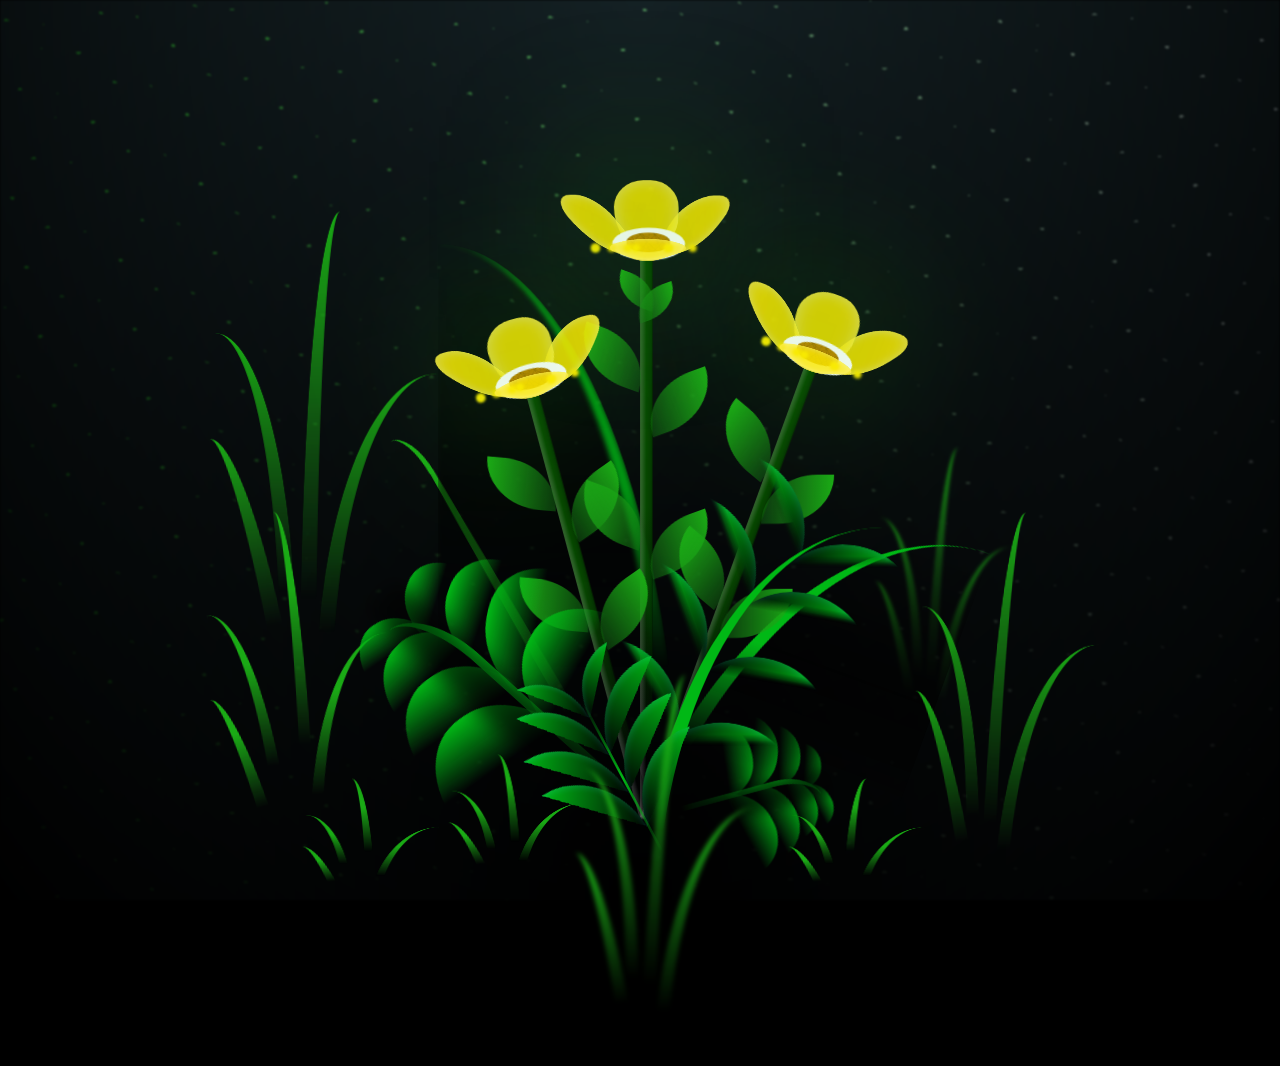
<file: index.html>
<!DOCTYPE html>
<html lang="es">
<head>
    <meta charset="UTF-8">
    <meta name="viewport" content="width=device-width, initial-scale=1.0">
    <title>FLORES AMARILLAS</title>
    <link rel="stylesheet" href="flores.css">
</head>
<body class="not-loaded">

  <div class="night"></div>
  <div class="flowers">
    <div class="flower flower--1">
      <div class="flower__leafs flower__leafs--1">
        <div class="flower__leaf flower__leaf--1"></div>
        <div class="flower__leaf flower__leaf--2"></div>
        <div class="flower__leaf flower__leaf--3"></div>
        <div class="flower__leaf flower__leaf--4"></div>
        <div class="flower__white-circle"></div>

        <div class="flower__light flower__light--1"></div>
        <div class="flower__light flower__light--2"></div>
        <div class="flower__light flower__light--3"></div>
        <div class="flower__light flower__light--4"></div>
        <div class="flower__light flower__light--5"></div>
        <div class="flower__light flower__light--6"></div>
        <div class="flower__light flower__light--7"></div>
        <div class="flower__light flower__light--8"></div>
      </div>
      <div class="flower__line">
        <div class="flower__line__leaf flower__line__leaf--1"></div>
        <div class="flower__line__leaf flower__line__leaf--2"></div>
        <div class="flower__line__leaf flower__line__leaf--3"></div>
        <div class="flower__line__leaf flower__line__leaf--4"></div>
        <div class="flower__line__leaf flower__line__leaf--5"></div>
        <div class="flower__line__leaf flower__line__leaf--6"></div>
      </div>
    </div>

    <div class="flower flower--2">
      <div class="flower__leafs flower__leafs--2">
        <div class="flower__leaf flower__leaf--1"></div>
        <div class="flower__leaf flower__leaf--2"></div>
        <div class="flower__leaf flower__leaf--3"></div>
        <div class="flower__leaf flower__leaf--4"></div>
        <div class="flower__white-circle"></div>

        <div class="flower__light flower__light--1"></div>
        <div class="flower__light flower__light--2"></div>
        <div class="flower__light flower__light--3"></div>
        <div class="flower__light flower__light--4"></div>
        <div class="flower__light flower__light--5"></div>
        <div class="flower__light flower__light--6"></div>
        <div class="flower__light flower__light--7"></div>
        <div class="flower__light flower__light--8"></div>
      </div>
      <div class="flower__line">
        <div class="flower__line__leaf flower__line__leaf--1"></div>
        <div class="flower__line__leaf flower__line__leaf--2"></div>
        <div class="flower__line__leaf flower__line__leaf--3"></div>
        <div class="flower__line__leaf flower__line__leaf--4"></div>
      </div>
    </div>

    <div class="flower flower--3">
      <div class="flower__leafs flower__leafs--3">
        <div class="flower__leaf flower__leaf--1"></div>
        <div class="flower__leaf flower__leaf--2"></div>
        <div class="flower__leaf flower__leaf--3"></div>
        <div class="flower__leaf flower__leaf--4"></div>
        <div class="flower__white-circle"></div>

        <div class="flower__light flower__light--1"></div>
        <div class="flower__light flower__light--2"></div>
        <div class="flower__light flower__light--3"></div>
        <div class="flower__light flower__light--4"></div>
        <div class="flower__light flower__light--5"></div>
        <div class="flower__light flower__light--6"></div>
        <div class="flower__light flower__light--7"></div>
        <div class="flower__light flower__light--8"></div>
      </div>
      <div class="flower__line">
        <div class="flower__line__leaf flower__line__leaf--1"></div>
        <div class="flower__line__leaf flower__line__leaf--2"></div>
        <div class="flower__line__leaf flower__line__leaf--3"></div>
        <div class="flower__line__leaf flower__line__leaf--4"></div>
      </div>
    </div>

    <div class="grow-ans" style="--d:1.2s">
      <div class="flower__g-long">
        <div class="flower__g-long__top"></div>
        <div class="flower__g-long__bottom"></div>
      </div>
    </div>

    <div class="growing-grass">
      <div class="flower__grass flower__grass--1">
        <div class="flower__grass--top"></div>
        <div class="flower__grass--bottom"></div>
        <div class="flower__grass__leaf flower__grass__leaf--1"></div>
        <div class="flower__grass__leaf flower__grass__leaf--2"></div>
        <div class="flower__grass__leaf flower__grass__leaf--3"></div>
        <div class="flower__grass__leaf flower__grass__leaf--4"></div>
        <div class="flower__grass__leaf flower__grass__leaf--5"></div>
        <div class="flower__grass__leaf flower__grass__leaf--6"></div>
        <div class="flower__grass__leaf flower__grass__leaf--7"></div>
        <div class="flower__grass__leaf flower__grass__leaf--8"></div>
        <div class="flower__grass__overlay"></div>
      </div>
    </div>

    <div class="growing-grass">
      <div class="flower__grass flower__grass--2">
        <div class="flower__grass--top"></div>
        <div class="flower__grass--bottom"></div>
        <div class="flower__grass__leaf flower__grass__leaf--1"></div>
        <div class="flower__grass__leaf flower__grass__leaf--2"></div>
        <div class="flower__grass__leaf flower__grass__leaf--3"></div>
        <div class="flower__grass__leaf flower__grass__leaf--4"></div>
        <div class="flower__grass__leaf flower__grass__leaf--5"></div>
        <div class="flower__grass__leaf flower__grass__leaf--6"></div>
        <div class="flower__grass__leaf flower__grass__leaf--7"></div>
        <div class="flower__grass__leaf flower__grass__leaf--8"></div>
        <div class="flower__grass__overlay"></div>
      </div>
    </div>

    
    <div class="grow-ans" style="--d:2.4s">
      <div class="flower__g-right flower__g-right--1">
        <div class="leaf"></div>
      </div>
    </div>

    <div class="grow-ans" style="--d:2.8s">
      <div class="flower__g-right flower__g-right--2">
        <div class="leaf"></div>
      </div>
    </div>

    <div class="grow-ans" style="--d:2.8s">
      <div class="flower__g-front">
        <div class="flower__g-front__leaf-wrapper flower__g-front__leaf-wrapper--1">
          <div class="flower__g-front__leaf"></div>
        </div>
        <div class="flower__g-front__leaf-wrapper flower__g-front__leaf-wrapper--2">
          <div class="flower__g-front__leaf"></div>
        </div>
        <div class="flower__g-front__leaf-wrapper flower__g-front__leaf-wrapper--3">
          <div class="flower__g-front__leaf"></div>
        </div>
        <div class="flower__g-front__leaf-wrapper flower__g-front__leaf-wrapper--4">
          <div class="flower__g-front__leaf"></div>
        </div>
        <div class="flower__g-front__leaf-wrapper flower__g-front__leaf-wrapper--5">
          <div class="flower__g-front__leaf"></div>
        </div>
        <div class="flower__g-front__leaf-wrapper flower__g-front__leaf-wrapper--6">
          <div class="flower__g-front__leaf"></div>
        </div>
        <div class="flower__g-front__leaf-wrapper flower__g-front__leaf-wrapper--7">
          <div class="flower__g-front__leaf"></div>
        </div>
        <div class="flower__g-front__leaf-wrapper flower__g-front__leaf-wrapper--8">
          <div class="flower__g-front__leaf"></div>
        </div>
        <div class="flower__g-front__line"></div>
      </div>
    </div>

    <div class="grow-ans" style="--d:3.2s">
      <div class="flower__g-fr">
        <div class="leaf"></div>
        <div class="flower__g-fr__leaf flower__g-fr__leaf--1"></div>
        <div class="flower__g-fr__leaf flower__g-fr__leaf--2"></div>
        <div class="flower__g-fr__leaf flower__g-fr__leaf--3"></div>
        <div class="flower__g-fr__leaf flower__g-fr__leaf--4"></div>
        <div class="flower__g-fr__leaf flower__g-fr__leaf--5"></div>
        <div class="flower__g-fr__leaf flower__g-fr__leaf--6"></div>
        <div class="flower__g-fr__leaf flower__g-fr__leaf--7"></div>
        <div class="flower__g-fr__leaf flower__g-fr__leaf--8"></div>
      </div>
    </div>

    <div class="long-g long-g--0">
      <div class="grow-ans" style="--d:3s"><div class="leaf leaf--0"></div></div>
      <div class="grow-ans" style="--d:2.2s"><div class="leaf leaf--1"></div></div>
      <div class="grow-ans" style="--d:3.4s"><div class="leaf leaf--2"></div></div>
      <div class="grow-ans" style="--d:3.6s"><div class="leaf leaf--3"></div></div>
    </div>

    <div class="long-g long-g--1">
      <div class="grow-ans" style="--d:3.6s"><div class="leaf leaf--0"></div></div>
      <div class="grow-ans" style="--d:3.8s"><div class="leaf leaf--1"></div></div>
      <div class="grow-ans" style="--d:4s"><div class="leaf leaf--2"></div></div>
      <div class="grow-ans" style="--d:4.2s"><div class="leaf leaf--3"></div></div>
    </div>

    <div class="long-g long-g--2">
      <div class="grow-ans" style="--d:4s"><div class="leaf leaf--0"></div></div>
      <div class="grow-ans" style="--d:4.2s"><div class="leaf leaf--1"></div></div>
      <div class="grow-ans" style="--d:4.4s"><div class="leaf leaf--2"></div></div>
      <div class="grow-ans" style="--d:4.6s"><div class="leaf leaf--3"></div></div>
    </div>

    <div class="long-g long-g--3">
      <div class="grow-ans" style="--d:4s"><div class="leaf leaf--0"></div></div>
      <div class="grow-ans" style="--d:4.2s"><div class="leaf leaf--1"></div></div>
      <div class="grow-ans" style="--d:3s"><div class="leaf leaf--2"></div></div>
      <div class="grow-ans" style="--d:3.6s"><div class="leaf leaf--3"></div></div>
    </div>

    <div class="long-g long-g--4">
      <div class="grow-ans" style="--d:4s"><div class="leaf leaf--0"></div></div>
      <div class="grow-ans" style="--d:4.2s"><div class="leaf leaf--1"></div></div>
      <div class="grow-ans" style="--d:3s"><div class="leaf leaf--2"></div></div>
      <div class="grow-ans" style="--d:3.6s"><div class="leaf leaf--3"></div></div>
    </div>

    <div class="long-g long-g--5">
      <div class="grow-ans" style="--d:4s"><div class="leaf leaf--0"></div></div>
      <div class="grow-ans" style="--d:4.2s"><div class="leaf leaf--1"></div></div>
      <div class="grow-ans" style="--d:3s"><div class="leaf leaf--2"></div></div>
      <div class="grow-ans" style="--d:3.6s"><div class="leaf leaf--3"></div></div>
    </div>

    <div class="long-g long-g--6">
      <div class="grow-ans" style="--d:4.2s"><div class="leaf leaf--0"></div></div>
      <div class="grow-ans" style="--d:4.4s"><div class="leaf leaf--1"></div></div>
      <div class="grow-ans" style="--d:4.6s"><div class="leaf leaf--2"></div></div>
      <div class="grow-ans" style="--d:4.8s"><div class="leaf leaf--3"></div></div>
    </div>

    <div class="long-g long-g--7">
      <div class="grow-ans" style="--d:3s"><div class="leaf leaf--0"></div></div>
      <div class="grow-ans" style="--d:3.2s"><div class="leaf leaf--1"></div></div>
      <div class="grow-ans" style="--d:3.5s"><div class="leaf leaf--2"></div></div>
      <div class="grow-ans" style="--d:3.6s"><div class="leaf leaf--3"></div></div>
    </div>

  </div>

</body>
</html>
</file>
<file: flores.css>
*,
*::after,
*::before {
  padding: 0;
  margin: 0;
  box-sizing: border-box;
}

:root {
  --dark-color: #000;
}

body {
  display: flex;
  align-items: flex-end;
  justify-content: center;
  min-height: 100vh;
  background-color: var(--dark-color);
  overflow: hidden;
  perspective: 1000px;
}

.night {
  position: fixed;
  left: 50%;
  top: 0;
  transform: translateX(-50%);
  width: 100%;
  height: 100%;
  filter: blur(0.1vmin);
  background-image: radial-gradient(
      ellipse at top,
      transparent 0%,
      var(--dark-color)
    ),
    radial-gradient(
      ellipse at bottom,
      var(--dark-color),
      rgba(145, 233, 255, 0.2)
    ),
    repeating-linear-gradient(
      220deg,
      rgb(0, 0, 0) 0px,
      rgb(0, 0, 0) 19px,
      transparent 19px,
      transparent 22px
    ),
    repeating-linear-gradient(
      189deg,
      rgb(0, 0, 0) 0px,
      rgb(0, 0, 0) 19px,
      transparent 19px,
      transparent 22px
    ),
    repeating-linear-gradient(
      148deg,
      rgb(0, 0, 0) 0px,
      rgb(0, 0, 0) 19px,
      transparent 19px,
      transparent 22px
    ),
    linear-gradient(90deg, rgb(21, 255, 0), rgb(240, 240, 240));
}

.flowers {
  position: relative;
  transform: scale(0.9);
}

.flower {
  position: absolute;
  bottom: 10vmin;
  transform-origin: bottom center;
  z-index: 10;
  --fl-speed: 0.8s;
}
.flower--1 {
  -webkit-animation: moving-flower-1 4s linear infinite;
  animation: moving-flower-1 4s linear infinite;
}
.flower--1 .flower__line {
  height: 70vmin;
  -webkit-animation-delay: 0.3s;
  animation-delay: 0.3s;
}
.flower--1 .flower__line__leaf--1 {
  -webkit-animation: blooming-leaf-right var(--fl-speed) 1.6s backwards;
  animation: blooming-leaf-right var(--fl-speed) 1.6s backwards;
}
.flower--1 .flower__line__leaf--2 {
  -webkit-animation: blooming-leaf-right var(--fl-speed) 1.4s backwards;
  animation: blooming-leaf-right var(--fl-speed) 1.4s backwards;
}
.flower--1 .flower__line__leaf--3 {
  -webkit-animation: blooming-leaf-left var(--fl-speed) 1.2s backwards;
  animation: blooming-leaf-left var(--fl-speed) 1.2s backwards;
}
.flower--1 .flower__line__leaf--4 {
  -webkit-animation: blooming-leaf-left var(--fl-speed) 1s backwards;
  animation: blooming-leaf-left var(--fl-speed) 1s backwards;
}
.flower--1 .flower__line__leaf--5 {
  -webkit-animation: blooming-leaf-right var(--fl-speed) 1.8s backwards;
  animation: blooming-leaf-right var(--fl-speed) 1.8s backwards;
}
.flower--1 .flower__line__leaf--6 {
  -webkit-animation: blooming-leaf-left var(--fl-speed) 2s backwards;
  animation: blooming-leaf-left var(--fl-speed) 2s backwards;
}
.flower--2 {
  left: 50%;
  transform: rotate(20deg);
  -webkit-animation: moving-flower-2 4s linear infinite;
  animation: moving-flower-2 4s linear infinite;
}
.flower--2 .flower__line {
  height: 60vmin;
  -webkit-animation-delay: 0.6s;
  animation-delay: 0.6s;
}
.flower--2 .flower__line__leaf--1 {
  -webkit-animation: blooming-leaf-right var(--fl-speed) 1.9s backwards;
  animation: blooming-leaf-right var(--fl-speed) 1.9s backwards;
}
.flower--2 .flower__line__leaf--2 {
  -webkit-animation: blooming-leaf-right var(--fl-speed) 1.7s backwards;
  animation: blooming-leaf-right var(--fl-speed) 1.7s backwards;
}
.flower--2 .flower__line__leaf--3 {
  -webkit-animation: blooming-leaf-left var(--fl-speed) 1.5s backwards;
  animation: blooming-leaf-left var(--fl-speed) 1.5s backwards;
}
.flower--2 .flower__line__leaf--4 {
  -webkit-animation: blooming-leaf-left var(--fl-speed) 1.3s backwards;
  animation: blooming-leaf-left var(--fl-speed) 1.3s backwards;
}
.flower--3 {
  left: 50%;
  transform: rotate(-15deg);
  -webkit-animation: moving-flower-3 4s linear infinite;
  animation: moving-flower-3 4s linear infinite;
}
.flower--3 .flower__line {
  -webkit-animation-delay: 0.9s;
  animation-delay: 0.9s;
}
.flower--3 .flower__line__leaf--1 {
  -webkit-animation: blooming-leaf-right var(--fl-speed) 2.5s backwards;
  animation: blooming-leaf-right var(--fl-speed) 2.5s backwards;
}
.flower--3 .flower__line__leaf--2 {
  -webkit-animation: blooming-leaf-right var(--fl-speed) 2.3s backwards;
  animation: blooming-leaf-right var(--fl-speed) 2.3s backwards;
}
.flower--3 .flower__line__leaf--3 {
  -webkit-animation: blooming-leaf-left var(--fl-speed) 2.1s backwards;
  animation: blooming-leaf-left var(--fl-speed) 2.1s backwards;
}
.flower--3 .flower__line__leaf--4 {
  -webkit-animation: blooming-leaf-left var(--fl-speed) 1.9s backwards;
  animation: blooming-leaf-left var(--fl-speed) 1.9s backwards;
}
.flower__leafs {
  position: relative;
  -webkit-animation: blooming-flower 2s backwards;
  animation: blooming-flower 2s backwards;
}
.flower__leafs--1 {
  -webkit-animation-delay: 1.1s;
  animation-delay: 1.1s;
}
.flower__leafs--2 {
  -webkit-animation-delay: 1.4s;
  animation-delay: 1.4s;
}
.flower__leafs--3 {
  -webkit-animation-delay: 1.7s;
  animation-delay: 1.7s;
}
.flower__leafs::after {
  content: "";
  position: absolute;
  left: 0;
  top: 0;
  transform: translate(-50%, -100%);
  width: 8vmin;
  height: 8vmin;
  background-color: #1aaa15;
  filter: blur(10vmin);
}
.flower__leaf {
  position: absolute;
  bottom: 0;
  left: 50%;
  width: 8vmin;
  height: 11vmin;
  border-radius: 51% 49% 47% 53%/44% 45% 55% 69%;
  background-color: #1aaa15;
  background-image: linear-gradient(to top, #fce700, #fce700);
  transform-origin: bottom center;
  opacity: 0.9;
  box-shadow: inset 0 0 2vmin rgba(255, 255, 255, 0.5);
}
.flower__leaf--1 {
  transform: translate(-10%, 1%) rotateY(40deg) rotateX(-50deg);
}
.flower__leaf--2 {
  transform: translate(-50%, -4%) rotateX(40deg);
}
.flower__leaf--3 {
  transform: translate(-90%, 0%) rotateY(45deg) rotateX(50deg);
}
.flower__leaf--4 {
  width: 8vmin;
  height: 8vmin;
  transform-origin: bottom left;
  border-radius: 4vmin 10vmin 4vmin 4vmin;
  transform: translate(0%, 18%) rotateX(70deg) rotate(-43deg);
  background-image: linear-gradient(to top, #fce700, #fce700);
  z-index: 1;
  opacity: 0.8;
}
.flower__white-circle {
  position: absolute;
  left: -3.5vmin;
  top: -3vmin;
  width: 9vmin;
  height: 4vmin;
  border-radius: 50%;
  background-color: #ffffff;
}
.flower__white-circle::after {
  content: "";
  position: absolute;
  left: 50%;
  top: 45%;
  transform: translate(-50%, -50%);
  width: 60%;
  height: 60%;
  border-radius: inherit;
  background-image: repeating-linear-gradient(
      135deg,
      rgba(0, 0, 0, 0.03) 0px,
      rgba(0, 0, 0, 0.03) 1px,
      transparent 1px,
      transparent 12px
    ),
    repeating-linear-gradient(
      45deg,
      rgba(0, 0, 0, 0.03) 0px,
      rgba(0, 0, 0, 0.03) 1px,
      transparent 1px,
      transparent 12px
    ),
    repeating-linear-gradient(
      67.5deg,
      rgba(0, 0, 0, 0.03) 0px,
      rgba(0, 0, 0, 0.03) 1px,
      transparent 1px,
      transparent 12px
    ),
    repeating-linear-gradient(
      135deg,
      rgba(0, 0, 0, 0.03) 0px,
      rgba(0, 0, 0, 0.03) 1px,
      transparent 1px,
      transparent 12px
    ),
    repeating-linear-gradient(
      45deg,
      rgba(0, 0, 0, 0.03) 0px,
      rgba(0, 0, 0, 0.03) 1px,
      transparent 1px,
      transparent 12px
    ),
    repeating-linear-gradient(
      112.5deg,
      rgba(0, 0, 0, 0.03) 0px,
      rgba(0, 0, 0, 0.03) 1px,
      transparent 1px,
      transparent 12px
    ),
    repeating-linear-gradient(
      112.5deg,
      rgba(0, 0, 0, 0.03) 0px,
      rgba(0, 0, 0, 0.03) 1px,
      transparent 1px,
      transparent 12px
    ),
    repeating-linear-gradient(
      45deg,
      rgba(0, 0, 0, 0.03) 0px,
      rgba(0, 0, 0, 0.03) 1px,
      transparent 1px,
      transparent 12px
    ),
    repeating-linear-gradient(
      22.5deg,
      rgba(0, 0, 0, 0.03) 0px,
      rgba(0, 0, 0, 0.03) 1px,
      transparent 1px,
      transparent 12px
    ),
    repeating-linear-gradient(
      45deg,
      rgba(0, 0, 0, 0.03) 0px,
      rgba(0, 0, 0, 0.03) 1px,
      transparent 1px,
      transparent 12px
    ),
    repeating-linear-gradient(
      22.5deg,
      rgba(0, 0, 0, 0.03) 0px,
      rgba(0, 0, 0, 0.03) 1px,
      transparent 1px,
      transparent 12px
    ),
    repeating-linear-gradient(
      135deg,
      rgba(0, 0, 0, 0.03) 0px,
      rgba(0, 0, 0, 0.03) 1px,
      transparent 1px,
      transparent 12px
    ),
    repeating-linear-gradient(
      157.5deg,
      rgba(0, 0, 0, 0.03) 0px,
      rgba(0, 0, 0, 0.03) 1px,
      transparent 1px,
      transparent 12px
    ),
    repeating-linear-gradient(
      67.5deg,
      rgba(0, 0, 0, 0.03) 0px,
      rgba(0, 0, 0, 0.03) 1px,
      transparent 1px,
      transparent 12px
    ),
    repeating-linear-gradient(
      67.5deg,
      rgba(0, 0, 0, 0.03) 0px,
      rgba(0, 0, 0, 0.03) 1px,
      transparent 1px,
      transparent 12px
    ),
    linear-gradient(90deg, rgb(190, 133, 0), rgb(190, 133, 0));
}
.flower__line {
  height: 55vmin;
  width: 1.5vmin;
  background-image: linear-gradient(
      to left,
      rgba(0, 0, 0, 0.2),
      transparent,
      rgba(255, 255, 255, 0.2)
    ),
    linear-gradient(to top, transparent 10%, #064600, #064600);
  box-shadow: inset 0 0 2px rgba(0, 0, 0, 0.5);
  -webkit-animation: grow-flower-tree 4s backwards;
  animation: grow-flower-tree 4s backwards;
}
.flower__line__leaf {
  --w: 7vmin;
  --h: calc(var(--w) + 2vmin);
  position: absolute;
  top: 20%;
  left: 90%;
  width: var(--w);
  height: var(--h);
  border-top-right-radius: var(--h);
  border-bottom-left-radius: var(--h);
  background-image: linear-gradient(to top, rgba(20, 122, 20, 0.4), #1aaa15);
}
.flower__line__leaf--1 {
  transform: rotate(70deg) rotateY(30deg);
}
.flower__line__leaf--2 {
  top: 45%;
  transform: rotate(70deg) rotateY(30deg);
}
.flower__line__leaf--3,
.flower__line__leaf--4,
.flower__line__leaf--6 {
  border-top-right-radius: 0;
  border-bottom-left-radius: 0;
  border-top-left-radius: var(--h);
  border-bottom-right-radius: var(--h);
  left: -460%;
  top: 12%;
  transform: rotate(-70deg) rotateY(30deg);
}
.flower__line__leaf--4 {
  top: 40%;
}
.flower__line__leaf--5 {
  top: 0;
  transform-origin: left;
  transform: rotate(70deg) rotateY(30deg) scale(0.6);
}
.flower__line__leaf--6 {
  top: -2%;
  left: -450%;
  transform-origin: right;
  transform: rotate(-70deg) rotateY(30deg) scale(0.6);
}
.flower__light {
  position: absolute;
  bottom: 0vmin;
  width: 1vmin;
  height: 1vmin;
  background-color: rgb(255, 251, 0);
  border-radius: 50%;
  filter: blur(0.2vmin);
  -webkit-animation: light-ans 4s linear infinite backwards;
  animation: light-ans 4s linear infinite backwards;
}
.flower__light:nth-child(odd) {
  background-color: #fce700;
}
.flower__light--1 {
  left: -2vmin;
  -webkit-animation-delay: 1s;
  animation-delay: 1s;
}
.flower__light--2 {
  left: 3vmin;
  -webkit-animation-delay: 0.5s;
  animation-delay: 0.5s;
}
.flower__light--3 {
  left: -6vmin;
  -webkit-animation-delay: 0.3s;
  animation-delay: 0.3s;
}
.flower__light--4 {
  left: 6vmin;
  -webkit-animation-delay: 0.9s;
  animation-delay: 0.9s;
}
.flower__light--5 {
  left: -1vmin;
  -webkit-animation-delay: 1.5s;
  animation-delay: 1.5s;
}
.flower__light--6 {
  left: -4vmin;
  -webkit-animation-delay: 3s;
  animation-delay: 3s;
}
.flower__light--7 {
  left: 3vmin;
  -webkit-animation-delay: 2s;
  animation-delay: 2s;
}
.flower__light--8 {
  left: -6vmin;
  -webkit-animation-delay: 3.5s;
  animation-delay: 3.5s;
}
.flower__grass {
  --c: #00b815;
  --line-w: 1.5vmin;
  position: absolute;
  bottom: 12vmin;
  left: -7vmin;
  display: flex;
  flex-direction: column;
  align-items: flex-end;
  z-index: 20;
  transform-origin: bottom center;
  transform: rotate(-48deg) rotateY(40deg);
}
.flower__grass--1 {
  -webkit-animation: moving-grass 2s linear infinite;
  animation: moving-grass 2s linear infinite;
}
.flower__grass--2 {
  left: 2vmin;
  bottom: 10vmin;
  transform: scale(0.5) rotate(75deg) rotateX(10deg) rotateY(-200deg);
  opacity: 0.8;
  z-index: 0;
  -webkit-animation: moving-grass--2 1.5s linear infinite;
  animation: moving-grass--2 1.5s linear infinite;
}
.flower__grass--top {
  width: 7vmin;
  height: 10vmin;
  border-top-right-radius: 100%;
  border-right: var(--line-w) solid var(--c);
  transform-origin: bottom center;
  transform: rotate(-2deg);
}
.flower__grass--bottom {
  margin-top: -2px;
  width: var(--line-w);
  height: 25vmin;
  background-image: linear-gradient(to top, transparent, var(--c));
}
.flower__grass__leaf {
  --size: 10vmin;
  position: absolute;
  width: calc(var(--size) * 2.1);
  height: var(--size);
  border-top-left-radius: var(--size);
  border-top-right-radius: var(--size);
  background-image: linear-gradient(
    to top,
    transparent,
    transparent 30%,
    var(--c)
  );
  z-index: 100;
}
.flower__grass__leaf--1 {
  top: -6%;
  left: 30%;
  --size: 6vmin;
  transform: rotate(-20deg);
  -webkit-animation: growing-grass-ans--1 2s 2.6s backwards;
  animation: growing-grass-ans--1 2s 2.6s backwards;
}
@-webkit-keyframes growing-grass-ans--1 {
  0% {
    transform-origin: bottom left;
    transform: rotate(-20deg) scale(0);
  }
}
@keyframes growing-grass-ans--1 {
  0% {
    transform-origin: bottom left;
    transform: rotate(-20deg) scale(0);
  }
}
.flower__grass__leaf--2 {
  top: -5%;
  left: -110%;
  --size: 6vmin;
  transform: rotate(10deg);
  -webkit-animation: growing-grass-ans--2 2s 2.4s linear backwards;
  animation: growing-grass-ans--2 2s 2.4s linear backwards;
}
@-webkit-keyframes growing-grass-ans--2 {
  0% {
    transform-origin: bottom right;
    transform: rotate(10deg) scale(0);
  }
}
@keyframes growing-grass-ans--2 {
  0% {
    transform-origin: bottom right;
    transform: rotate(10deg) scale(0);
  }
}
.flower__grass__leaf--3 {
  top: 5%;
  left: 60%;
  --size: 8vmin;
  transform: rotate(-18deg) rotateX(-20deg);
  -webkit-animation: growing-grass-ans--3 2s 2.2s linear backwards;
  animation: growing-grass-ans--3 2s 2.2s linear backwards;
}
@-webkit-keyframes growing-grass-ans--3 {
  0% {
    transform-origin: bottom left;
    transform: rotate(-18deg) rotateX(-20deg) scale(0);
  }
}
@keyframes growing-grass-ans--3 {
  0% {
    transform-origin: bottom left;
    transform: rotate(-18deg) rotateX(-20deg) scale(0);
  }
}
.flower__grass__leaf--4 {
  top: 6%;
  left: -135%;
  --size: 8vmin;
  transform: rotate(2deg);
  -webkit-animation: growing-grass-ans--4 2s 2s linear backwards;
  animation: growing-grass-ans--4 2s 2s linear backwards;
}
@-webkit-keyframes growing-grass-ans--4 {
  0% {
    transform-origin: bottom right;
    transform: rotate(2deg) scale(0);
  }
}
@keyframes growing-grass-ans--4 {
  0% {
    transform-origin: bottom right;
    transform: rotate(2deg) scale(0);
  }
}
.flower__grass__leaf--5 {
  top: 20%;
  left: 60%;
  --size: 10vmin;
  transform: rotate(-24deg) rotateX(-20deg);
  -webkit-animation: growing-grass-ans--5 2s 1.8s linear backwards;
  animation: growing-grass-ans--5 2s 1.8s linear backwards;
}
@-webkit-keyframes growing-grass-ans--5 {
  0% {
    transform-origin: bottom left;
    transform: rotate(-24deg) rotateX(-20deg) scale(0);
  }
}
@keyframes growing-grass-ans--5 {
  0% {
    transform-origin: bottom left;
    transform: rotate(-24deg) rotateX(-20deg) scale(0);
  }
}
.flower__grass__leaf--6 {
  top: 22%;
  left: -180%;
  --size: 10vmin;
  transform: rotate(10deg);
  -webkit-animation: growing-grass-ans--6 2s 1.6s linear backwards;
  animation: growing-grass-ans--6 2s 1.6s linear backwards;
}
@-webkit-keyframes growing-grass-ans--6 {
  0% {
    transform-origin: bottom right;
    transform: rotate(10deg) scale(0);
  }
}
@keyframes growing-grass-ans--6 {
  0% {
    transform-origin: bottom right;
    transform: rotate(10deg) scale(0);
  }
}
.flower__grass__leaf--7 {
  top: 39%;
  left: 70%;
  --size: 10vmin;
  transform: rotate(-10deg);
  -webkit-animation: growing-grass-ans--7 2s 1.4s linear backwards;
  animation: growing-grass-ans--7 2s 1.4s linear backwards;
}
@-webkit-keyframes growing-grass-ans--7 {
  0% {
    transform-origin: bottom left;
    transform: rotate(-10deg) scale(0);
  }
}
@keyframes growing-grass-ans--7 {
  0% {
    transform-origin: bottom left;
    transform: rotate(-10deg) scale(0);
  }
}
.flower__grass__leaf--8 {
  top: 40%;
  left: -215%;
  --size: 11vmin;
  transform: rotate(10deg);
  -webkit-animation: growing-grass-ans--8 2s 1.2s linear backwards;
  animation: growing-grass-ans--8 2s 1.2s linear backwards;
}
@-webkit-keyframes growing-grass-ans--8 {
  0% {
    transform-origin: bottom right;
    transform: rotate(10deg) scale(0);
  }
}
@keyframes growing-grass-ans--8 {
  0% {
    transform-origin: bottom right;
    transform: rotate(10deg) scale(0);
  }
}
.flower__grass__overlay {
  position: absolute;
  top: -10%;
  right: 0%;
  width: 100%;
  height: 100%;
  background-color: rgba(0, 0, 0, 0.6);
  filter: blur(1.5vmin);
  z-index: 100;
}
.flower__g-long {
  --w: 2vmin;
  --h: 6vmin;
  --c: #1aaa15;
  position: absolute;
  bottom: 10vmin;
  left: -3vmin;
  transform-origin: bottom center;
  transform: rotate(-30deg) rotateY(-20deg);
  display: flex;
  flex-direction: column;
  align-items: flex-end;
  -webkit-animation: flower-g-long-ans 3s linear infinite;
  animation: flower-g-long-ans 3s linear infinite;
}
@-webkit-keyframes flower-g-long-ans {
  0%,
  100% {
    transform: rotate(-30deg) rotateY(-20deg);
  }
  50% {
    transform: rotate(-32deg) rotateY(-20deg);
  }
}
@keyframes flower-g-long-ans {
  0%,
  100% {
    transform: rotate(-30deg) rotateY(-20deg);
  }
  50% {
    transform: rotate(-32deg) rotateY(-20deg);
  }
}
.flower__g-long__top {
  top: calc(var(--h) * -1);
  width: calc(var(--w) + 1vmin);
  height: var(--h);
  border-top-right-radius: 100%;
  border-right: 0.7vmin solid var(--c);
  transform: translate(-0.7vmin, 1vmin);
}
.flower__g-long__bottom {
  width: var(--w);
  height: 50vmin;
  transform-origin: bottom center;
  background-image: linear-gradient(to top, transparent 30%, var(--c));
  box-shadow: inset 0 0 2px rgba(0, 0, 0, 0.5);
  -webkit-clip-path: polygon(35% 0, 65% 1%, 100% 100%, 0% 100%);
  clip-path: polygon(35% 0, 65% 1%, 100% 100%, 0% 100%);
}
.flower__g-right {
  position: absolute;
  bottom: 6vmin;
  left: -2vmin;
  transform-origin: bottom left;
  transform: rotate(20deg);
}
.flower__g-right .leaf {
  width: 30vmin;
  height: 50vmin;
  border-top-left-radius: 100%;
  border-left: 2vmin solid #00b815;
  background-image: linear-gradient(
    to bottom,
    transparent,
    var(--dark-color) 60%
  );
  -webkit-mask-image: linear-gradient(to top, transparent 30%, #00b815 60%);
}
.flower__g-right--1 {
  -webkit-animation: flower-g-right-ans 2.5s linear infinite;
  animation: flower-g-right-ans 2.5s linear infinite;
}
.flower__g-right--2 {
  left: 5vmin;
  transform: rotateY(-180deg);
  -webkit-animation: flower-g-right-ans--2 3s linear infinite;
  animation: flower-g-right-ans--2 3s linear infinite;
}
.flower__g-right--2 .leaf {
  height: 75vmin;
  filter: blur(0.3vmin);
  opacity: 0.8;
}
@-webkit-keyframes flower-g-right-ans {
  0%,
  100% {
    transform: rotate(20deg);
  }
  50% {
    transform: rotate(24deg) rotateX(-20deg);
  }
}
@keyframes flower-g-right-ans {
  0%,
  100% {
    transform: rotate(20deg);
  }
  50% {
    transform: rotate(24deg) rotateX(-20deg);
  }
}
@-webkit-keyframes flower-g-right-ans--2 {
  0%,
  100% {
    transform: rotateY(-180deg) rotate(0deg) rotateX(-20deg);
  }
  50% {
    transform: rotateY(-180deg) rotate(6deg) rotateX(-20deg);
  }
}
@keyframes flower-g-right-ans--2 {
  0%,
  100% {
    transform: rotateY(-180deg) rotate(0deg) rotateX(-20deg);
  }
  50% {
    transform: rotateY(-180deg) rotate(6deg) rotateX(-20deg);
  }
}
.flower__g-front {
  position: absolute;
  bottom: 6vmin;
  left: 2.5vmin;
  z-index: 100;
  transform-origin: bottom center;
  transform: rotate(-28deg) rotateY(30deg) scale(1.04);
  -webkit-animation: flower__g-front-ans 2s linear infinite;
  animation: flower__g-front-ans 2s linear infinite;
}
@-webkit-keyframes flower__g-front-ans {
  0%,
  100% {
    transform: rotate(-28deg) rotateY(30deg) scale(1.04);
  }
  50% {
    transform: rotate(-35deg) rotateY(40deg) scale(1.04);
  }
}
@keyframes flower__g-front-ans {
  0%,
  100% {
    transform: rotate(-28deg) rotateY(30deg) scale(1.04);
  }
  50% {
    transform: rotate(-35deg) rotateY(40deg) scale(1.04);
  }
}
.flower__g-front__line {
  width: 0.3vmin;
  height: 20vmin;
  background-image: linear-gradient(
    to top,
    transparent,
    #00b815,
    transparent 100%
  );
  position: relative;
}
.flower__g-front__leaf-wrapper {
  position: absolute;
  top: 0;
  left: 0;
  transform-origin: bottom left;
  transform: rotate(10deg);
}
.flower__g-front__leaf-wrapper:nth-child(even) {
  left: 0vmin;
  transform: rotateY(-180deg) rotate(5deg);
  -webkit-animation: flower__g-front__leaf-left-ans 1s ease-in backwards;
  animation: flower__g-front__leaf-left-ans 1s ease-in backwards;
}
.flower__g-front__leaf-wrapper:nth-child(odd) {
  -webkit-animation: flower__g-front__leaf-ans 1s ease-in backwards;
  animation: flower__g-front__leaf-ans 1s ease-in backwards;
}
.flower__g-front__leaf-wrapper--1 {
  top: -8vmin;
  transform: scale(0.7);
  -webkit-animation: flower__g-front__leaf-ans 1s 5.5s ease-in backwards !important;
  animation: flower__g-front__leaf-ans 1s 5.5s ease-in backwards !important;
}
.flower__g-front__leaf-wrapper--2 {
  top: -8vmin;
  transform: rotateY(-180deg) scale(0.7) !important;
  -webkit-animation: flower__g-front__leaf-left-ans-2 1s 4.6s ease-in backwards !important;
  animation: flower__g-front__leaf-left-ans-2 1s 4.6s ease-in backwards !important;
}
.flower__g-front__leaf-wrapper--3 {
  top: -3vmin;
  -webkit-animation: flower__g-front__leaf-ans 1s 4.6s ease-in backwards;
  animation: flower__g-front__leaf-ans 1s 4.6s ease-in backwards;
}
.flower__g-front__leaf-wrapper--4 {
  top: -3vmin;
  transform: rotateY(-180deg) scale(0.9) !important;
  -webkit-animation: flower__g-front__leaf-left-ans-2 1s 4.6s ease-in backwards !important;
  animation: flower__g-front__leaf-left-ans-2 1s 4.6s ease-in backwards !important;
}
@-webkit-keyframes flower__g-front__leaf-left-ans-2 {
  0% {
    transform: rotateY(-180deg) scale(0);
  }
}
@keyframes flower__g-front__leaf-left-ans-2 {
  0% {
    transform: rotateY(-180deg) scale(0);
  }
}
.flower__g-front__leaf-wrapper--5,
.flower__g-front__leaf-wrapper--6 {
  top: 2vmin;
}
.flower__g-front__leaf-wrapper--7,
.flower__g-front__leaf-wrapper--8 {
  top: 6.5vmin;
}
.flower__g-front__leaf-wrapper--2 {
  -webkit-animation-delay: 5.2s !important;
  animation-delay: 5.2s !important;
}
.flower__g-front__leaf-wrapper--3 {
  -webkit-animation-delay: 4.9s !important;
  animation-delay: 4.9s !important;
}
.flower__g-front__leaf-wrapper--5 {
  -webkit-animation-delay: 4.3s !important;
  animation-delay: 4.3s !important;
}
.flower__g-front__leaf-wrapper--6 {
  -webkit-animation-delay: 4.1s !important;
  animation-delay: 4.1s !important;
}
.flower__g-front__leaf-wrapper--7 {
  -webkit-animation-delay: 3.8s !important;
  animation-delay: 3.8s !important;
}
.flower__g-front__leaf-wrapper--8 {
  -webkit-animation-delay: 3.5s !important;
  animation-delay: 3.5s !important;
}
@-webkit-keyframes flower__g-front__leaf-ans {
  0% {
    transform: rotate(10deg) scale(0);
  }
}
@keyframes flower__g-front__leaf-ans {
  0% {
    transform: rotate(10deg) scale(0);
  }
}
@-webkit-keyframes flower__g-front__leaf-left-ans {
  0% {
    transform: rotateY(-180deg) rotate(5deg) scale(0);
  }
}
@keyframes flower__g-front__leaf-left-ans {
  0% {
    transform: rotateY(-180deg) rotate(5deg) scale(0);
  }
}
.flower__g-front__leaf {
  width: 10vmin;
  height: 10vmin;
  border-radius: 100% 0% 0% 100%/100% 100% 0% 0%;
  box-shadow: inset 0 2px 1vmin hsla(184deg, 97%, 58%, 0.2);
  background-image: linear-gradient(
      to bottom left,
      transparent,
      var(--dark-color)
    ),
    linear-gradient(to bottom right, #00b815 50%, transparent 50%, transparent);
  -webkit-mask-image: linear-gradient(
    to bottom right,
    #00b815 50%,
    transparent 50%,
    transparent
  );
  mask-image: linear-gradient(
    to bottom right,
    #00b815 50%,
    transparent 50%,
    transparent
  );
}
.flower__g-fr {
  position: absolute;
  bottom: -4vmin;
  left: vmin;
  transform-origin: bottom left;
  z-index: 10;
  -webkit-animation: flower__g-fr-ans 2s linear infinite;
  animation: flower__g-fr-ans 2s linear infinite;
}
@-webkit-keyframes flower__g-fr-ans {
  0%,
  100% {
    transform: rotate(2deg);
  }
  50% {
    transform: rotate(4deg);
  }
}
@keyframes flower__g-fr-ans {
  0%,
  100% {
    transform: rotate(2deg);
  }
  50% {
    transform: rotate(4deg);
  }
}
.flower__g-fr .leaf {
  width: 30vmin;
  height: 50vmin;
  border-top-left-radius: 100%;
  border-left: 2vmin solid #00b815;
  -webkit-mask-image: linear-gradient(to top, transparent 25%, #00b815 50%);
  position: relative;
  z-index: 1;
}
.flower__g-fr__leaf {
  position: absolute;
  top: 0;
  left: 0;
  width: 10vmin;
  height: 10vmin;
  border-radius: 100% 0% 0% 100%/100% 100% 0% 0%;
  box-shadow: inset 0 2px 1vmin hsla(184deg, 97%, 58%, 0.2);
  background-image: linear-gradient(
      to bottom left,
      transparent,
      var(--dark-color) 98%
    ),
    linear-gradient(to bottom right, #00b815 45%, transparent 50%, transparent);
  -webkit-mask-image: linear-gradient(
    135deg,
    #00b815 40%,
    transparent 50%,
    transparent
  );
}
.flower__g-fr__leaf--1 {
  left: 20vmin;
  transform: rotate(45deg);
  -webkit-animation: flower__g-fr-leaft-ans-1 0.5s 5.2s linear backwards;
  animation: flower__g-fr-leaft-ans-1 0.5s 5.2s linear backwards;
}
@-webkit-keyframes flower__g-fr-leaft-ans-1 {
  0% {
    transform-origin: left;
    transform: rotate(45deg) scale(0);
  }
}
@keyframes flower__g-fr-leaft-ans-1 {
  0% {
    transform-origin: left;
    transform: rotate(45deg) scale(0);
  }
}
.flower__g-fr__leaf--2 {
  left: 12vmin;
  top: -7vmin;
  transform: rotate(25deg) rotateY(-180deg);
  -webkit-animation: flower__g-fr-leaft-ans-6 0.5s 5s linear backwards;
  animation: flower__g-fr-leaft-ans-6 0.5s 5s linear backwards;
}
.flower__g-fr__leaf--3 {
  left: 15vmin;
  top: 6vmin;
  transform: rotate(55deg);
  -webkit-animation: flower__g-fr-leaft-ans-5 0.5s 4.8s linear backwards;
  animation: flower__g-fr-leaft-ans-5 0.5s 4.8s linear backwards;
}
.flower__g-fr__leaf--4 {
  left: 6vmin;
  top: -2vmin;
  transform: rotate(25deg) rotateY(-180deg);
  -webkit-animation: flower__g-fr-leaft-ans-6 0.5s 4.6s linear backwards;
  animation: flower__g-fr-leaft-ans-6 0.5s 4.6s linear backwards;
}
.flower__g-fr__leaf--5 {
  left: 10vmin;
  top: 14vmin;
  transform: rotate(55deg);
  -webkit-animation: flower__g-fr-leaft-ans-5 0.5s 4.4s linear backwards;
  animation: flower__g-fr-leaft-ans-5 0.5s 4.4s linear backwards;
}
@-webkit-keyframes flower__g-fr-leaft-ans-5 {
  0% {
    transform-origin: left;
    transform: rotate(55deg) scale(0);
  }
}
@keyframes flower__g-fr-leaft-ans-5 {
  0% {
    transform-origin: left;
    transform: rotate(55deg) scale(0);
  }
}
.flower__g-fr__leaf--6 {
  left: 0vmin;
  top: 6vmin;
  transform: rotate(25deg) rotateY(-180deg);
  -webkit-animation: flower__g-fr-leaft-ans-6 0.5s 4.2s linear backwards;
  animation: flower__g-fr-leaft-ans-6 0.5s 4.2s linear backwards;
}
@-webkit-keyframes flower__g-fr-leaft-ans-6 {
  0% {
    transform-origin: right;
    transform: rotate(25deg) rotateY(-180deg) scale(0);
  }
}
@keyframes flower__g-fr-leaft-ans-6 {
  0% {
    transform-origin: right;
    transform: rotate(25deg) rotateY(-180deg) scale(0);
  }
}
.flower__g-fr__leaf--7 {
  left: 5vmin;
  top: 22vmin;
  transform: rotate(45deg);
  -webkit-animation: flower__g-fr-leaft-ans-7 0.5s 4s linear backwards;
  animation: flower__g-fr-leaft-ans-7 0.5s 4s linear backwards;
}
@-webkit-keyframes flower__g-fr-leaft-ans-7 {
  0% {
    transform-origin: left;
    transform: rotate(45deg) scale(0);
  }
}
@keyframes flower__g-fr-leaft-ans-7 {
  0% {
    transform-origin: left;
    transform: rotate(45deg) scale(0);
  }
}
.flower__g-fr__leaf--8 {
  left: -4vmin;
  top: 15vmin;
  transform: rotate(15deg) rotateY(-180deg);
  -webkit-animation: flower__g-fr-leaft-ans-8 0.5s 3.8s linear backwards;
  animation: flower__g-fr-leaft-ans-8 0.5s 3.8s linear backwards;
}
@-webkit-keyframes flower__g-fr-leaft-ans-8 {
  0% {
    transform-origin: right;
    transform: rotate(15deg) rotateY(-180deg) scale(0);
  }
}
@keyframes flower__g-fr-leaft-ans-8 {
  0% {
    transform-origin: right;
    transform: rotate(15deg) rotateY(-180deg) scale(0);
  }
}

.long-g {
  position: absolute;
  bottom: 25vmin;
  left: -42vmin;
  transform-origin: bottom left;
}
.long-g--1 {
  bottom: 0vmin;
  transform: scale(0.8) rotate(-5deg);
}
.long-g--1 .leaf {
  -webkit-mask-image: linear-gradient(
    to top,
    transparent 40%,
    #00b815 80%
  ) !important;
}
.long-g--1 .leaf--1 {
  --w: 5vmin;
  --h: 60vmin;
  left: -2vmin;
  transform: rotate(3deg) rotateY(-180deg);
}
.long-g--2,
.long-g--3 {
  bottom: -3vmin;
  left: -35vmin;
  transform-origin: center;
  transform: scale(0.6) rotateX(60deg);
}
.long-g--2 .leaf,
.long-g--3 .leaf {
  -webkit-mask-image: linear-gradient(
    to top,
    transparent 50%,
    #00b815 80%
  ) !important;
}
.long-g--2 .leaf--1,
.long-g--3 .leaf--1 {
  left: -1vmin;
  transform: rotateY(-180deg);
}
.long-g--3 {
  left: -17vmin;
  bottom: 0vmin;
}
.long-g--3 .leaf {
  -webkit-mask-image: linear-gradient(
    to top,
    transparent 40%,
    #00b815 80%
  ) !important;
}
.long-g--4 {
  left: 25vmin;
  bottom: -3vmin;
  transform-origin: center;
  transform: scale(0.6) rotateX(60deg);
}
.long-g--4 .leaf {
  -webkit-mask-image: linear-gradient(
    to top,
    transparent 50%,
    #00b815 80%
  ) !important;
}
.long-g--5 {
  left: 42vmin;
  bottom: 0vmin;
  transform: scale(0.8) rotate(2deg);
}
.long-g--6 {
  left: 0vmin;
  bottom: -20vmin;
  z-index: 100;
  filter: blur(0.3vmin);
  transform: scale(0.8) rotate(2deg);
}
.long-g--7 {
  left: 35vmin;
  bottom: 20vmin;
  z-index: -1;
  filter: blur(0.3vmin);
  transform: scale(0.6) rotate(2deg);
  opacity: 0.7;
}
.long-g .leaf {
  --w: 15vmin;
  --h: 40vmin;
  --c: #1aaa15;
  position: absolute;
  bottom: 0;
  width: var(--w);
  height: var(--h);
  border-top-left-radius: 100%;
  border-left: 2vmin solid var(--c);
  -webkit-mask-image: linear-gradient(
    to top,
    transparent 20%,
    var(--dark-color)
  );
  transform-origin: bottom center;
}
.long-g .leaf--0 {
  left: 2vmin;
  -webkit-animation: leaf-ans-1 4s linear infinite;
  animation: leaf-ans-1 4s linear infinite;
}
.long-g .leaf--1 {
  --w: 5vmin;
  --h: 60vmin;
  -webkit-animation: leaf-ans-1 4s linear infinite;
  animation: leaf-ans-1 4s linear infinite;
}
.long-g .leaf--2 {
  --w: 10vmin;
  --h: 40vmin;
  left: -0.5vmin;
  bottom: 5vmin;
  transform-origin: bottom left;
  transform: rotateY(-180deg);
  -webkit-animation: leaf-ans-2 3s linear infinite;
  animation: leaf-ans-2 3s linear infinite;
}
.long-g .leaf--3 {
  --w: 5vmin;
  --h: 30vmin;
  left: -1vmin;
  bottom: 3.2vmin;
  transform-origin: bottom left;
  transform: rotate(-10deg) rotateY(-180deg);
  -webkit-animation: leaf-ans-3 3s linear infinite;
  animation: leaf-ans-3 3s linear infinite;
}

@-webkit-keyframes leaf-ans-1 {
  0%,
  100% {
    transform: rotate(-5deg) scale(1);
  }
  50% {
    transform: rotate(5deg) scale(1.1);
  }
}

@keyframes leaf-ans-1 {
  0%,
  100% {
    transform: rotate(-5deg) scale(1);
  }
  50% {
    transform: rotate(5deg) scale(1.1);
  }
}
@-webkit-keyframes leaf-ans-2 {
  0%,
  100% {
    transform: rotateY(-180deg) rotate(5deg);
  }
  50% {
    transform: rotateY(-180deg) rotate(0deg) scale(1.1);
  }
}
@keyframes leaf-ans-2 {
  0%,
  100% {
    transform: rotateY(-180deg) rotate(5deg);
  }
  50% {
    transform: rotateY(-180deg) rotate(0deg) scale(1.1);
  }
}
@-webkit-keyframes leaf-ans-3 {
  0%,
  100% {
    transform: rotate(-10deg) rotateY(-180deg);
  }
  50% {
    transform: rotate(-20deg) rotateY(-180deg);
  }
}
@keyframes leaf-ans-3 {
  0%,
  100% {
    transform: rotate(-10deg) rotateY(-180deg);
  }
  50% {
    transform: rotate(-20deg) rotateY(-180deg);
  }
}
.grow-ans {
  -webkit-animation: grow-ans 2s var(--d) backwards;
  animation: grow-ans 2s var(--d) backwards;
}

@-webkit-keyframes grow-ans {
  0% {
    transform: scale(0);
    opacity: 0;
  }
}

@keyframes grow-ans {
  0% {
    transform: scale(0);
    opacity: 0;
  }
}
@-webkit-keyframes light-ans {
  0% {
    opacity: 0;
    transform: translateY(0vmin);
  }
  25% {
    opacity: 1;
    transform: translateY(-5vmin) translateX(-2vmin);
  }
  50% {
    opacity: 1;
    transform: translateY(-15vmin) translateX(2vmin);
    filter: blur(0.2vmin);
  }
  75% {
    transform: translateY(-20vmin) translateX(-2vmin);
    filter: blur(0.2vmin);
  }
  100% {
    transform: translateY(-30vmin);
    opacity: 0;
    filter: blur(1vmin);
  }
}
@keyframes light-ans {
  0% {
    opacity: 0;
    transform: translateY(0vmin);
  }
  25% {
    opacity: 1;
    transform: translateY(-5vmin) translateX(-2vmin);
  }
  50% {
    opacity: 1;
    transform: translateY(-15vmin) translateX(2vmin);
    filter: blur(0.2vmin);
  }
  75% {
    transform: translateY(-20vmin) translateX(-2vmin);
    filter: blur(0.2vmin);
  }
  100% {
    transform: translateY(-30vmin);
    opacity: 0;
    filter: blur(1vmin);
  }
}
@-webkit-keyframes moving-flower-1 {
  0%,
  100% {
    transform: rotate(2deg);
  }
  50% {
    transform: rotate(-2deg);
  }
}
@keyframes moving-flower-1 {
  0%,
  100% {
    transform: rotate(2deg);
  }
  50% {
    transform: rotate(-2deg);
  }
}
@-webkit-keyframes moving-flower-2 {
  0%,
  100% {
    transform: rotate(18deg);
  }
  50% {
    transform: rotate(14deg);
  }
}
@keyframes moving-flower-2 {
  0%,
  100% {
    transform: rotate(18deg);
  }
  50% {
    transform: rotate(14deg);
  }
}
@-webkit-keyframes moving-flower-3 {
  0%,
  100% {
    transform: rotate(-18deg);
  }
  50% {
    transform: rotate(-20deg) rotateY(-10deg);
  }
}
@keyframes moving-flower-3 {
  0%,
  100% {
    transform: rotate(-18deg);
  }
  50% {
    transform: rotate(-20deg) rotateY(-10deg);
  }
}
@-webkit-keyframes blooming-leaf-right {
  0% {
    transform-origin: left;
    transform: rotate(70deg) rotateY(30deg) scale(0);
  }
}
@keyframes blooming-leaf-right {
  0% {
    transform-origin: left;
    transform: rotate(70deg) rotateY(30deg) scale(0);
  }
}
@-webkit-keyframes blooming-leaf-left {
  0% {
    transform-origin: right;
    transform: rotate(-70deg) rotateY(30deg) scale(0);
  }
}
@keyframes blooming-leaf-left {
  0% {
    transform-origin: right;
    transform: rotate(-70deg) rotateY(30deg) scale(0);
  }
}
@-webkit-keyframes grow-flower-tree {
  0% {
    height: 0;
    border-radius: 1vmin;
  }
}
@keyframes grow-flower-tree {
  0% {
    height: 0;
    border-radius: 1vmin;
  }
}
@-webkit-keyframes blooming-flower {
  0% {
    transform: scale(0);
  }
}
@keyframes blooming-flower {
  0% {
    transform: scale(0);
  }
}
@-webkit-keyframes moving-grass {
  0%,
  100% {
    transform: rotate(-48deg) rotateY(40deg);
  }
  50% {
    transform: rotate(-50deg) rotateY(40deg);
  }
}
@keyframes moving-grass {
  0%,
  100% {
    transform: rotate(-48deg) rotateY(40deg);
  }
  50% {
    transform: rotate(-50deg) rotateY(40deg);
  }
}
@-webkit-keyframes moving-grass--2 {
  0%,
  100% {
    transform: scale(0.5) rotate(75deg) rotateX(10deg) rotateY(-200deg);
  }
  50% {
    transform: scale(0.5) rotate(79deg) rotateX(10deg) rotateY(-200deg);
  }
}
@keyframes moving-grass--2 {
  0%,
  100% {
    transform: scale(0.5) rotate(75deg) rotateX(10deg) rotateY(-200deg);
  }
  50% {
    transform: scale(0.5) rotate(79deg) rotateX(10deg) rotateY(-200deg);
  }
}
.growing-grass {
  -webkit-animation: growing-grass-ans 1s 2s backwards;
  animation: growing-grass-ans 1s 2s backwards;
}

@-webkit-keyframes growing-grass-ans {
  0% {
    transform: scale(0);
  }
}

@keyframes growing-grass-ans {
  0% {
    transform: scale(0);
  }
}
.container * {
  -webkit-animation-play-state: paused !important;
  animation-play-state: paused !important;
} /*# sourceMappingURL=main.css.map */
</file>
